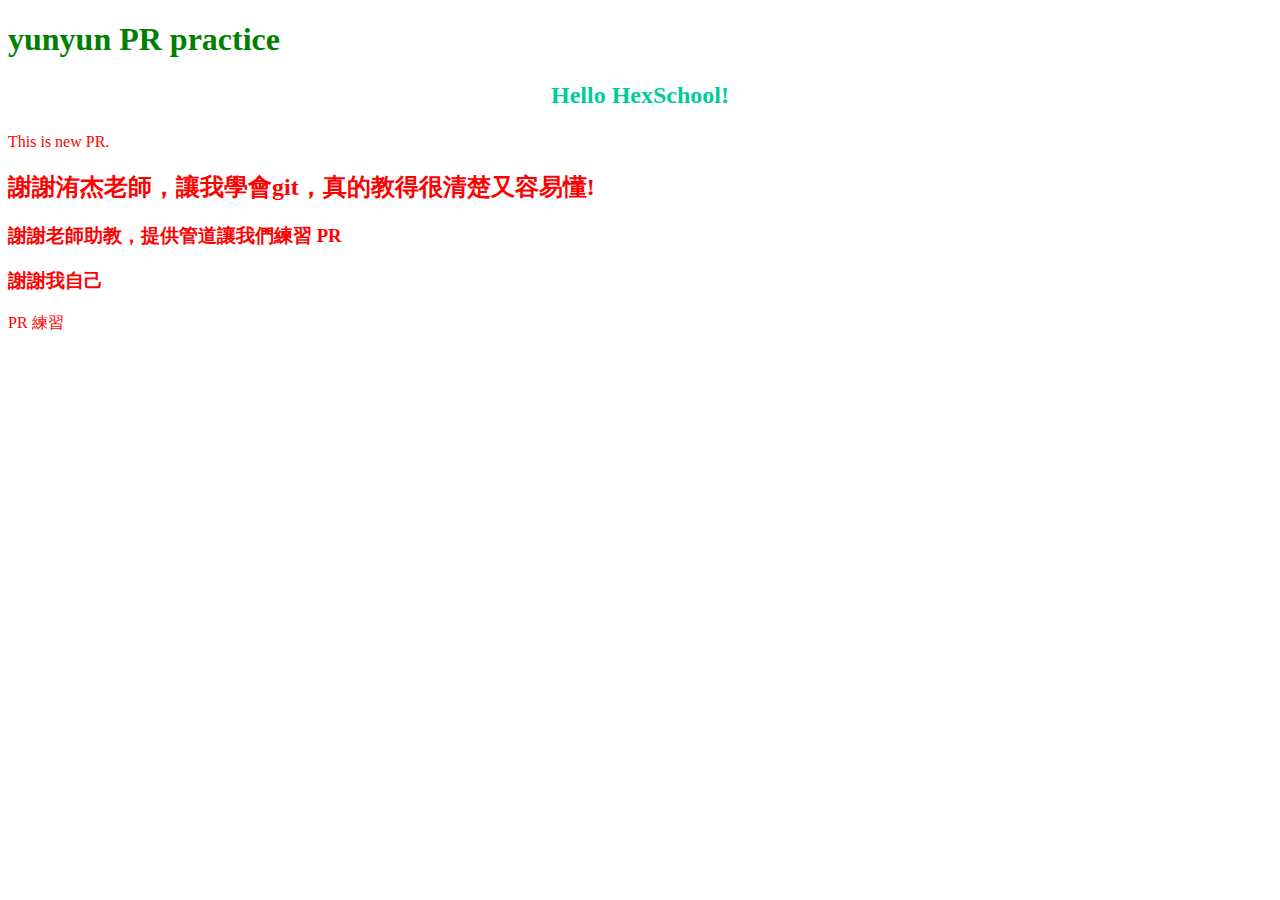
<file: index.html>
<!DOCTYPE html>
<html lang="en">

<head>
    <meta charset="UTF-8">
    <meta name="viewport" content="width=device-width, initial-scale=1.0">
    <meta http-equiv="X-UA-Compatible" content="ie=edge">
    <title>HexSchool PR practice</title>
    <link rel="stylesheet" href="all.css">
</head>

<body>
    <h1>yunyun PR practice </h1>
    <div class="hexschool">
        <p>Hello HexSchool!</p>
    </div>
    <div>This is new PR.</div>

    <h2>謝謝洧杰老師，讓我學會git，真的教得很清楚又容易懂!</h2>
    <h3>謝謝老師助教，提供管道讓我們練習 PR</h3>
    <h3>謝謝我自己</h3>
    <p>PR 練習</p>
</body>

</html>
</file>
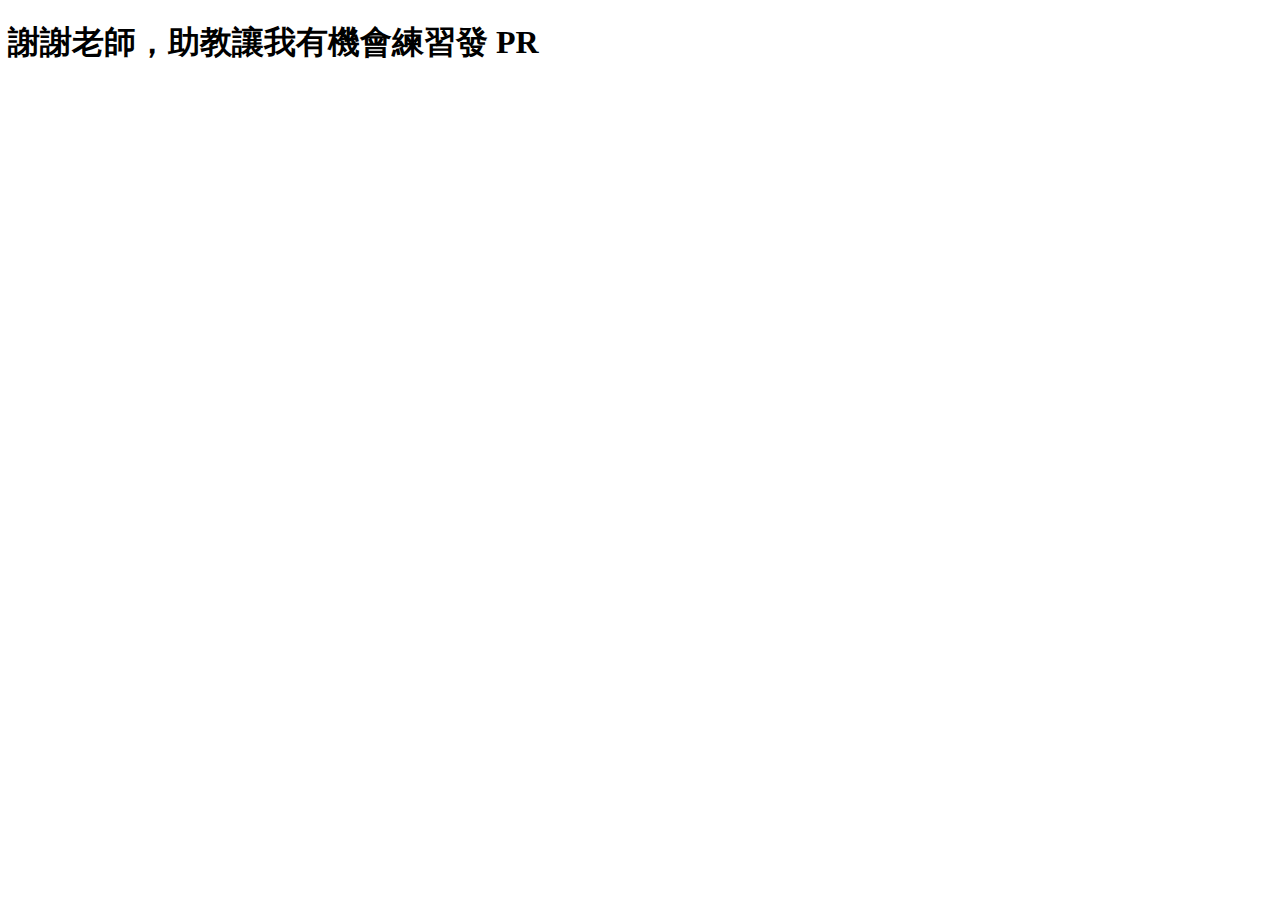
<file: page.html>
<!DOCTYPE html>
<html lang="en">
<head>
    <meta charset="UTF-8">
    <meta http-equiv="X-UA-Compatible" content="IE=edge">
    <meta name="viewport" content="width=device-width, initial-scale=1.0">
    <title>Document</title>
</head>
<body>
    <h1>謝謝老師，助教讓我有機會練習發 PR</h1>
</body>
</html>
</file>
<file: all.css>
body {
  color: red;
}
h1 {
  color: green;
}

.hexschool {
  text-align: center;
  color: #00cc99;
  font-size: 24px;
  font-weight: bold;
}

.pr20221022 {
  color: navy;
}
</file>
